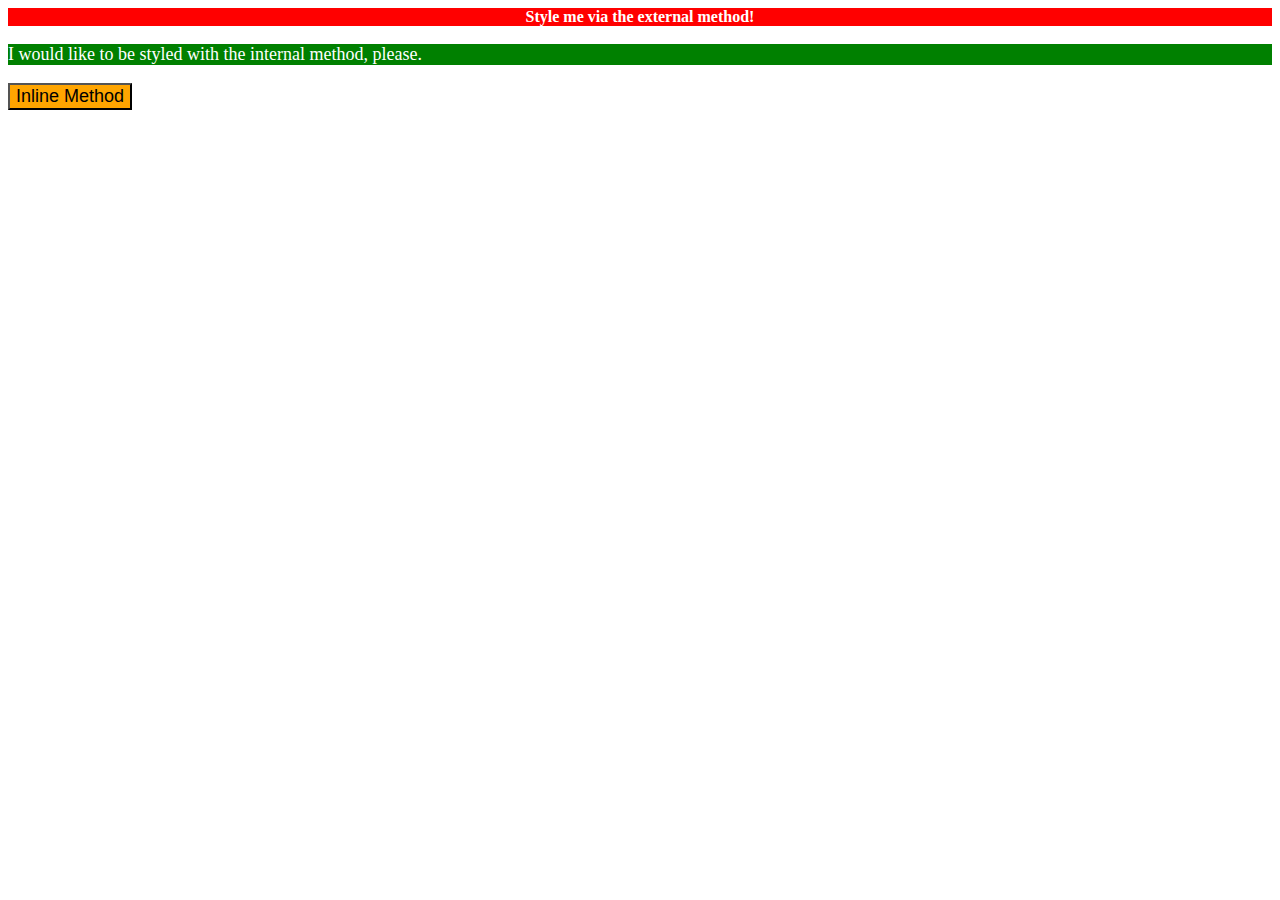
<file: foundations/intro-to-css/01-css-methods/index.html>
<!DOCTYPE html>
<html lang="en">
  <head>
    <meta charset="UTF-8">
    <meta http-equiv="X-UA-Compatible" content="IE=edge">
    <meta name="viewport" content="width=device-width, initial-scale=1.0">
    <link rel="stylesheet" href="01-css-methods.css">
    <style>
      p {
  color: white;
  background-color: green;
  font-size: 18px;
}
    </style>
    <title>Methods for Adding CSS</title>
  </head>
  <body>
    <div>Style me via the external method!</div>
    <p>I would like to be styled with the internal method, please.</p>
    <button style="color: black;background-color:orange;font-size: 18px;">Inline Method</button>
  </body>
</html>
</file>
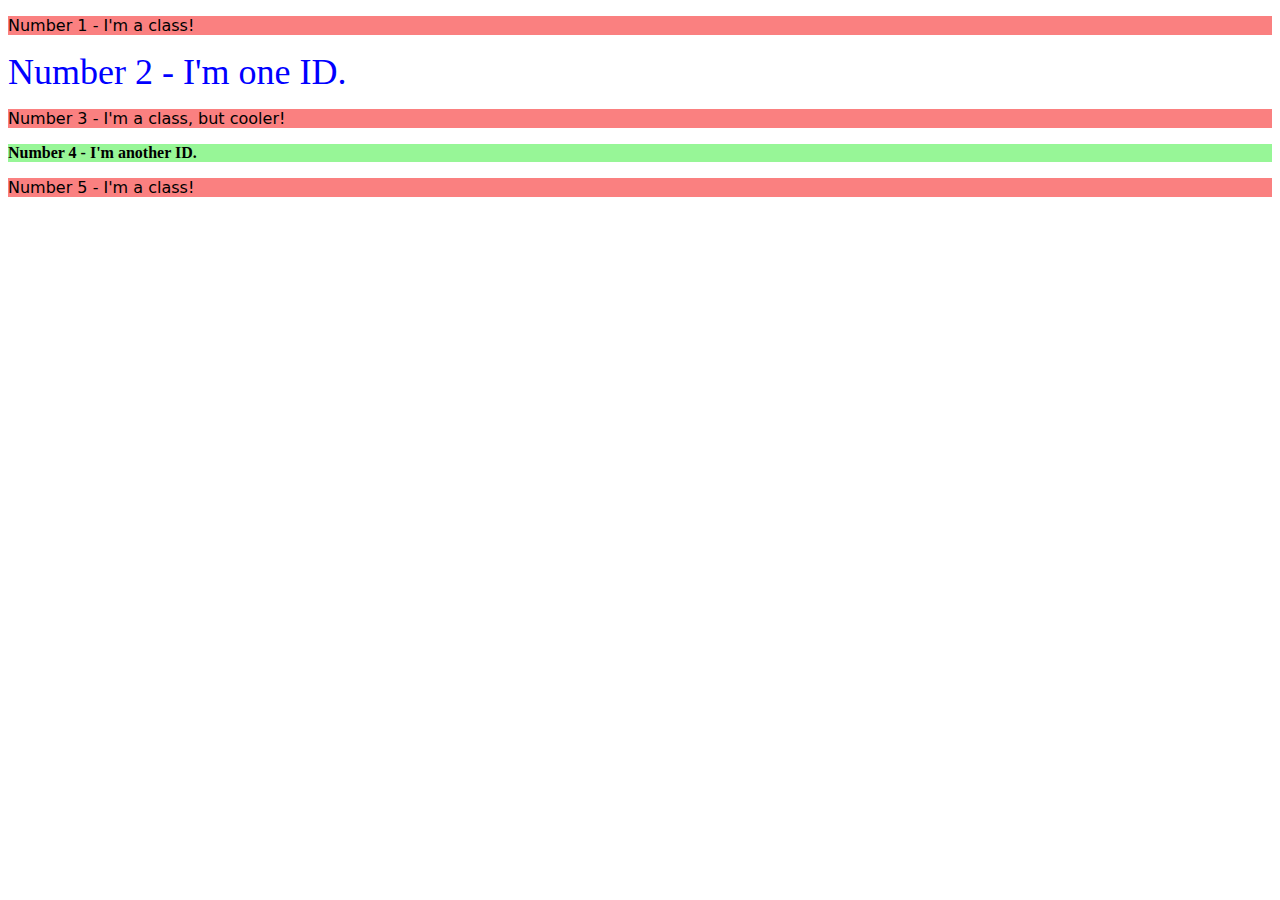
<file: foundations/intro-to-css/02-class-id-selectors/index.html>
<!DOCTYPE html>
<html lang="en">
  <head>
    <meta charset="UTF-8">
    <meta http-equiv="X-UA-Compatible" content="IE=edge">
    <meta name="viewport" content="width=device-width, initial-scale=1.0">
    <title>Class and ID Selectors</title>
    <link rel="stylesheet" href="style.css">
  </head>
  <body>
    <p class="odd">Number 1 - I'm a class!</p>
    <div id="double">Number 2 - I'm one ID.</div>
    <p class="odd adjust-font-size">Number 3 - I'm a class, but cooler!</p>
    <div id="quad" class="adjust-font-size">Number 4 - I'm another ID.</div>
    <p class="odd">Number 5 - I'm a class!</p>
  </body>
</html>
</file>
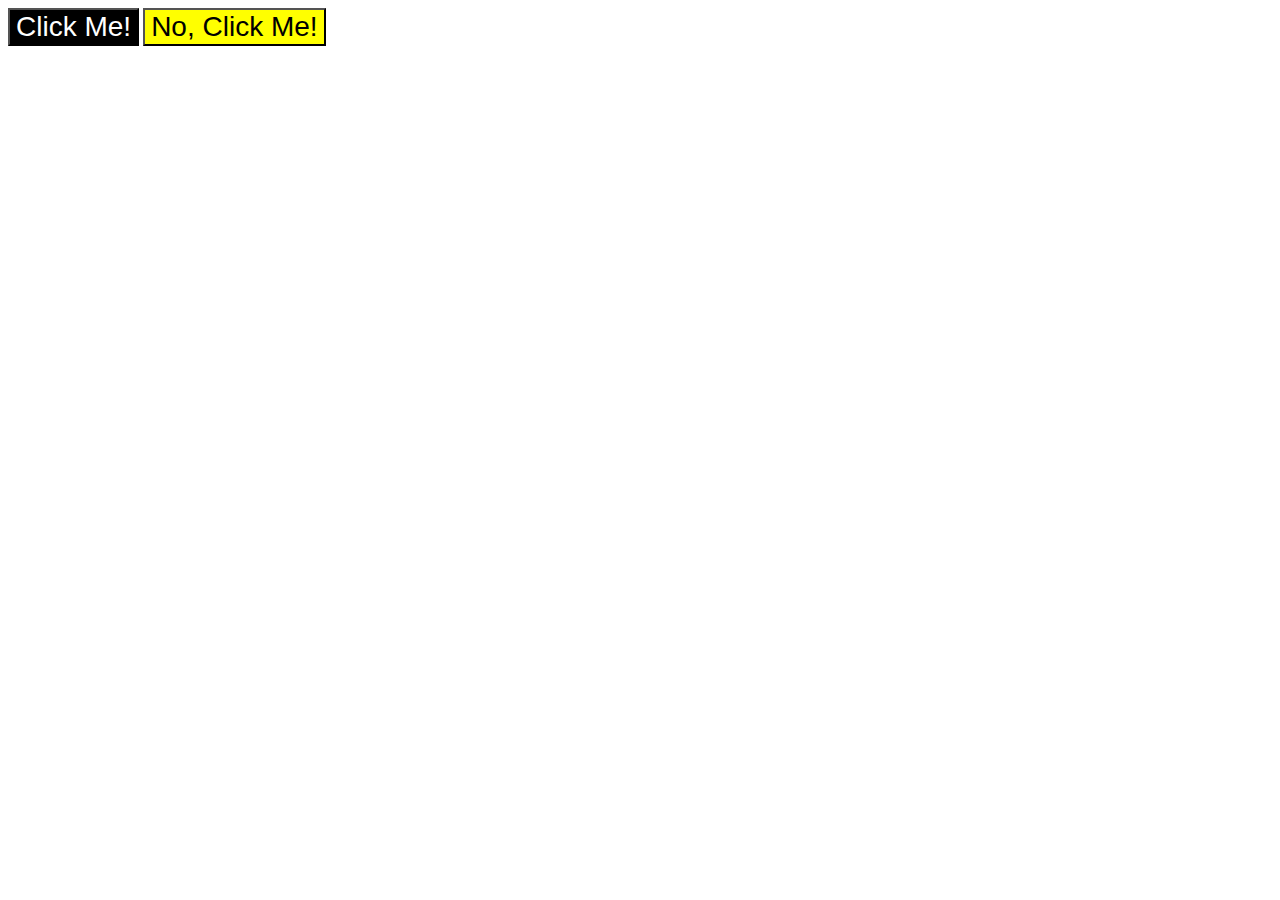
<file: foundations/intro-to-css/03-grouping-selectors/index.html>
<!DOCTYPE html>
<html lang="en">
  <head>
    <meta charset="UTF-8">
    <meta http-equiv="X-UA-Compatible" content="IE=edge">
    <meta name="viewport" content="width=device-width, initial-scale=1.0">
    <title>Grouping Selectors</title>
    <link rel="stylesheet" href="style.css">
  </head>
  <body>
    <button class="one">Click Me!</button>
    <button class="two">No, Click Me!</button>
  </body>
</html>
</file>
<file: foundations/intro-to-css/01-css-methods/01-css-methods.css>
div {
    color: white;
    background-color: red;
    text-align: center;
    font: size 32px;
    font-weight: bold;
  }
</file>
<file: foundations/intro-to-css/02-class-id-selectors/style.css>
.odd {
    color: black;
    background-color: rgb(250, 128, 128);
    font-family: Verdana, DejaVu Sans , sans-serif;
  }


.adjust-font-size{
    font: size 24px; ;
  }


#double {
    color: blue;
    font-size: 36px;
  }

  
/*
    In the id selector 'quad' below, we could have also
    added a rule to set the font size to 24px.

    However, since the elements 'Number 3' and 'Number 4'
    in the HTML file share the same font size, we reused
    the 'adjust-font-size' class above to help reduce
    duplicate code.
*/


#quad {
    background-color: rgb(151, 246, 151);
    font-weight: bold;
  }
</file>
<file: foundations/intro-to-css/03-grouping-selectors/style.css>
.one,
.two {
  font-size: 28px;
  font-family: Helvetica, 'Times New Roman', sans-serif;
}

.one {
  /* several unique declarations */
  color: white;
  background-color: black;
}

.two {
  /* several unique declarations */
  background-color: yellow;
}
</file>
